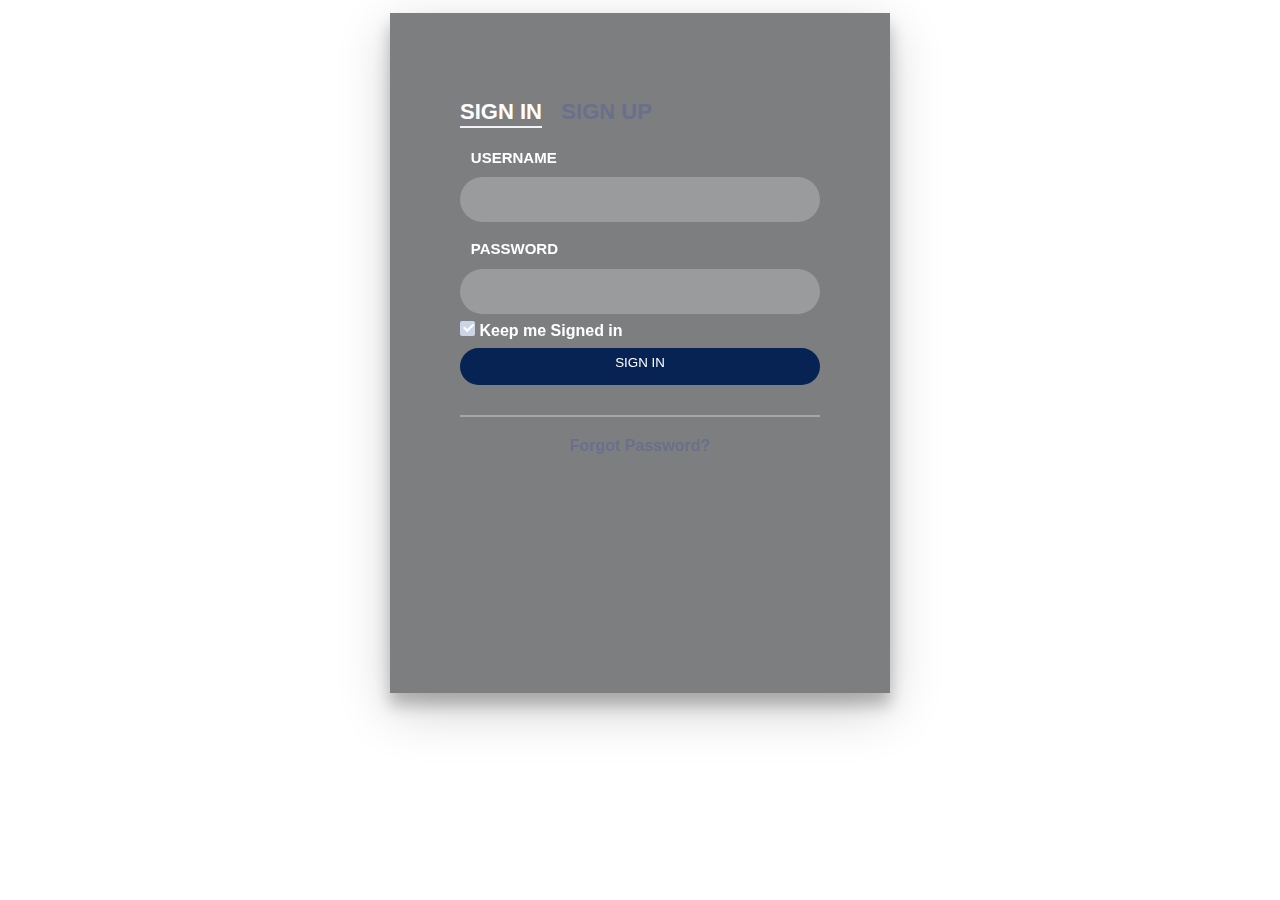
<file: Library Management System/login.html>
<!DOCTYPE html>
<html lang="en">
<head>
    <meta charset="UTF-8">
    <meta name="viewport" content="width=device-width, initial-scale=1.0">
    <title>Login</title>
    <style>
        body{
            margin:0;
            color:#6a6f8c;
            width: 100%;
            height: 100%;
            background:url(https://img.freepik.com/free-photo/deep-blue-plain-concrete-textured-background_53876-103890.jpg?t=st=1717132988~exp=1717136588~hmac=5fae8bd9cb431d13e9237f758bf275a7a8d8ba74a5253b8d1851d271a5233f3f&w=740) center no-repeat;
            font:600 16px/18px 'Open Sans',sans-serif;
            background-size: cover;
        }
        *,:after,:before{box-sizing:border-box}
        .clearfix:after,.clearfix:before{content:'';display:table}
        .clearfix:after{clear:both;display:block}
        a{color:inherit;text-decoration:none}
        
        .login-wrap{
            width:100%;
            margin:auto;
            margin-top: 1%;
            max-width:500px;
            min-height:680px;
            position:relative;
            background:url(https://images.unsplash.com/photo-1568667256549-094345857637?w=500&auto=format&fit=crop&q=60&ixlib=rb-4.0.3&ixid=M3wxMjA3fDB8MHxzZWFyY2h8Nnx8bGlicmFyeXxlbnwwfHwwfHx8MA%3D%3D) no-repeat center;
            box-shadow:0 12px 15px 0 rgba(0,0,0,.24),0 17px 50px 0 rgba(0,0,0,.19);
        }
        .login-html{
            width:100%;
            height:100%;
            position:absolute;
            padding:90px 70px 50px 70px;
            background:rgba(53, 54, 58, 0.644);
        }
        .login-html .sign-in-htm,
        .login-html .sign-up-htm{
            top:0;
            left:0;
            right:0;
            bottom:0;
            position:absolute;
            transform:rotateY(180deg);
            backface-visibility:hidden;
            transition:all .4s linear;
        }
        .login-html .sign-in,
        .login-html .sign-up,
        .login-form .group .check{
            display:none;
        }
        .login-html .tab,
        .login-form .group .label,
        .login-form .group .button{
            text-transform:uppercase;
        }
        .login-html .tab{
            font-size:22px;
            margin-right:15px;
            padding-bottom:5px;
            margin:0 15px 10px 0;
            display:inline-block;
            border-bottom:2px solid transparent;
        }
        .login-html .sign-in:checked + .tab,
        .login-html .sign-up:checked + .tab{
            color:#fff;
            border-color:#f5f2f7;
        }
        .login-form{
            min-height:345px;
            position:relative;
            perspective:1000px;
            transform-style:preserve-3d;
        }
        .login-form .group{
            margin-bottom:2%;
        }
        .login-form .group .label,
        .login-form .group .input,
        .login-form .group .button{
            width:100%;
            color:#fff;
            display:block;
        }
        .login-form .group .input,
        .login-form .group .button{
            border:none;
            padding:15px 20px;
            border-radius:25px;
            background:rgba(255, 255, 255, 0.226);
        }
        .login-form .group input[data-type="password"]{
            text-security:circle;
            -webkit-text-security:circle;
        }
        .login-form .group .label{
            font-family: 'Gill Sans', 'Gill Sans MT', Calibri, 'Trebuchet MS', sans-serif;
            padding: 3%;
            color:#ffffff;
            font-size:15px;
        }
        .login-form .group .button{
            padding-top: 2%;
            background:#072353;
        }
        .login-form .group label .icon{
            width:15px;
            height:15px;
            border-radius:2px;
            position:relative;
            display:inline-block;
            background:rgba(37, 33, 68, 0.1);
        }
        .login-form .group label .icon:before,
        .login-form .group label .icon:after{
            content:'';
            width:10px;
            height:2px;
            background:#fff;
            position:absolute;
            transition:all .2s ease-in-out 0s;
        }
        .login-form .group label .icon:before{
            left:3px;
            width:5px;
            bottom:6px;
            transform:scale(0) rotate(0);
        }
        .login-form .group label .icon:after{
            top:6px;
            right:0;
            transform:scale(0) rotate(0);
        }
        .login-form .group .check:checked + label{
            color:#fff;
        }
        .login-form .group .check:checked + label .icon{
            background:#cad5e7;
        }
        .login-form .group .check:checked + label .icon:before{
            transform:scale(1) rotate(45deg);
        }
        .login-form .group .check:checked + label .icon:after{
            transform:scale(1) rotate(-45deg);
        }
        .login-html .sign-in:checked + .tab + .sign-up + .tab + .login-form .sign-in-htm{
            transform:rotate(0);
        }
        .login-html .sign-up:checked + .tab + .login-form .sign-up-htm{
            transform:rotate(0);
        }
        
        .hr{
            height:2px;
            margin:30px 0 20px 0;
            background:rgba(255, 255, 255, 0.308);
        }
        .foot-lnk{
            text-align:center;
        }
    </style>
</head>
<body>
    <div class="login-wrap">
        <div class="login-html">
            <input id="tab-1" type="radio" name="tab" class="sign-in" checked><label for="tab-1" class="tab">Sign In</label>
            <input id="tab-2" type="radio" name="tab" class="sign-up"><label for="tab-2" class="tab">Sign Up</label>
            <div class="login-form">
                <div class="sign-in-htm">
                    <div class="group">
                        <label for="user" class="label">Username</label>
                        <input id="user" type="text" class="input">
                    </div>
                    <div class="group">
                        <label for="pass" class="label">Password</label>
                        <input id="pass" type="password" class="input" data-type="password">
                    </div>
                    <div class="group">
                        <input id="check" type="checkbox" class="check" checked>
                        <label for="check"><span class="icon"></span> Keep me Signed in</label>
                    </div>
                    <div class="group">
                        <input type="submit" class="button" value="Sign In">
                    </div>
                    <div class="hr"></div>
                    <div class="foot-lnk">
                        <a href="#forgot">Forgot Password?</a>
                    </div>
                </div>
                <div class="sign-up-htm">
                    <div class="group">
                        <label for="user" class="label">Username</label>
                        <input id="user" type="text" class="input">
                    </div>
                    <div class="group">
                        <label for="pass" class="label">Password</label>
                        <input id="pass" type="password" class="input" data-type="password">
                    </div>
                    <div class="group">
                        <label for="pass" class="label">Repeat Password</label>
                        <input id="pass" type="password" class="input" data-type="password">
                    </div>
                    <div class="group">
                        <label for="pass" class="label">Email Address</label>
                        <input id="pass" type="text" class="input">
                    </div>
                    <div class="group">
                        <input type="submit" class="button" value="Sign Up">
                    </div>
                    <div class="hr"></div>
                    <div class="foot-lnk">
                        <label for="tab-1">Already Member?</a>
                    </div>
                </div>
            </div>
        </div>
    </div>
</body>
</html>
</file>
